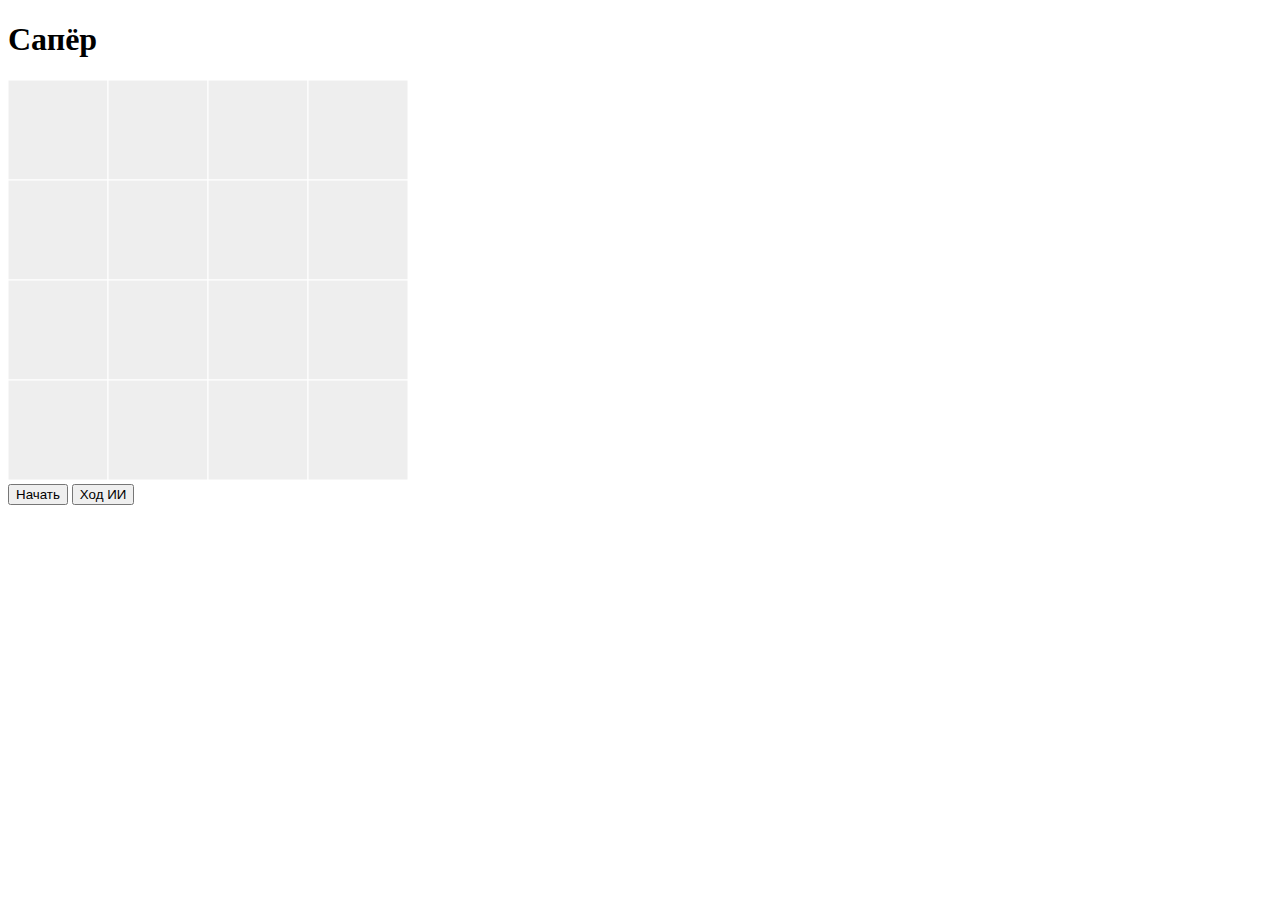
<file: minesweeper/index.html>
<!doctype html>
<html>
	<head>
		<meta charset="utf-8"> 
		<link href="https://cdn.jsdelivr.net/npm/bootstrap@5.1.3/dist/css/bootstrap.min.css" rel="stylesheet" integrity="sha384-1BmE4kWBq78iYhFldvKuhfTAU6auU8tT94WrHftjDbrCEXSU1oBoqyl2QvZ6jIW3" crossorigin="anonymous">
	</head>
	<body>
		<h1>Сапёр</h1>
		<div style="display:none;">
			<img id="flag" src="./images/flag.png">
			<img id="mine" src="./images/mine.png">
		</div>

		<canvas oncontextmenu="event.preventDefault();" id="canvas" width="400" height="400" style="background-color:rgb(200, 200, 200);"></canvas>
		<br>
		<button type = "button" id="start">Начать</button>
		<button type = "button" id = "ai_move">Ход ИИ</button>
		<script src="./js/index.js" type="module"></script>
	</body>
</html>
</file>
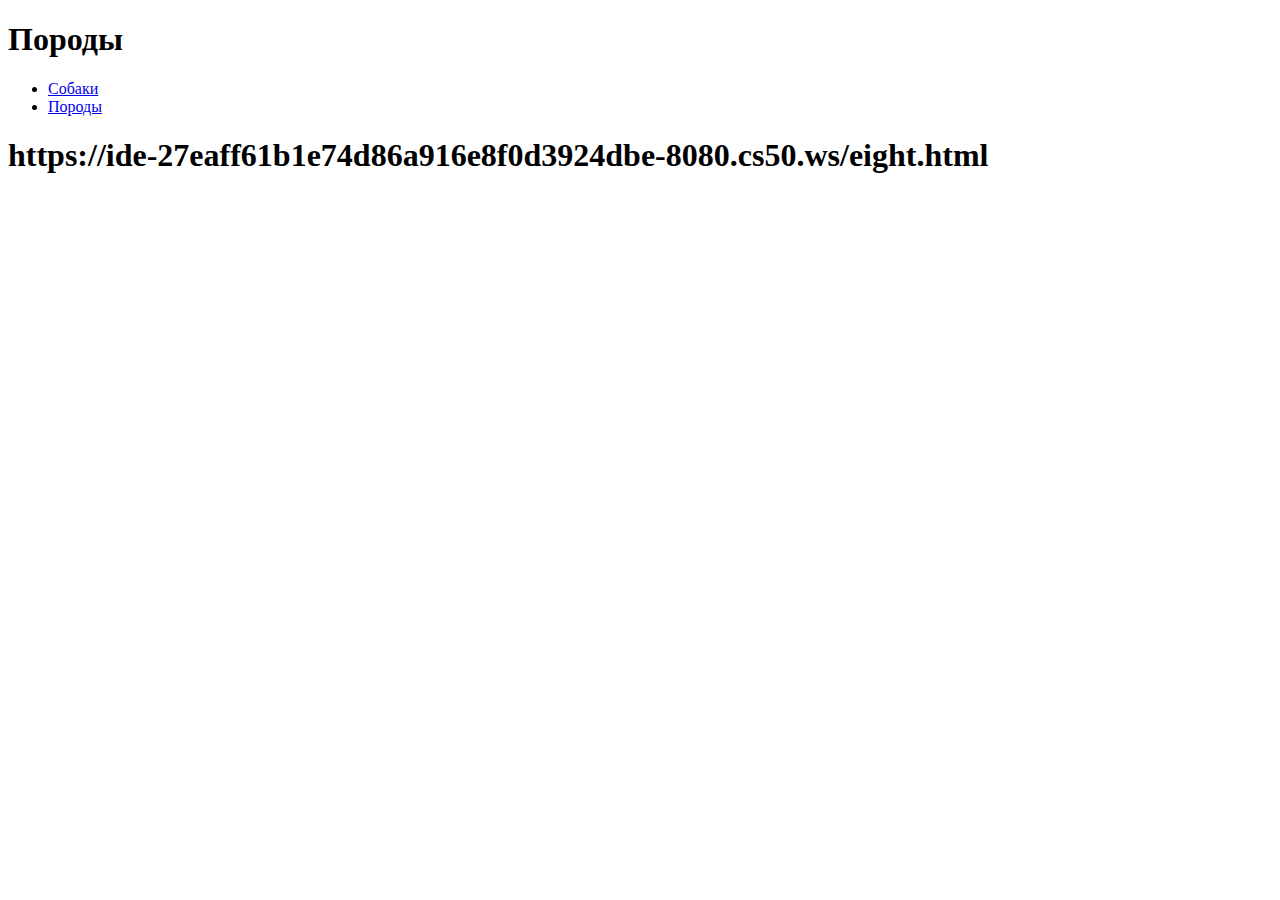
<file: eight_ai.html>
<!doctype html>
<html>
    <head>
        <meta charset="utf-8">
        <title>Игра восьмерки</title>
    </head>
    <body>
        <header>

        <h1>Породы</h1>
        </header>
        <div>
          <nav>
         <ul>
             <li><a href="index.html">Собаки</a></li>
             <li><a href="porody.html">Породы</a></li>
         </ul>
        </nav>
        <main>
          <h1> https://ide-27eaff61b1e74d86a916e8f0d3924dbe-8080.cs50.ws/eight.html</h1>
        </main>
        </div>
    </body>
</html>
</file>
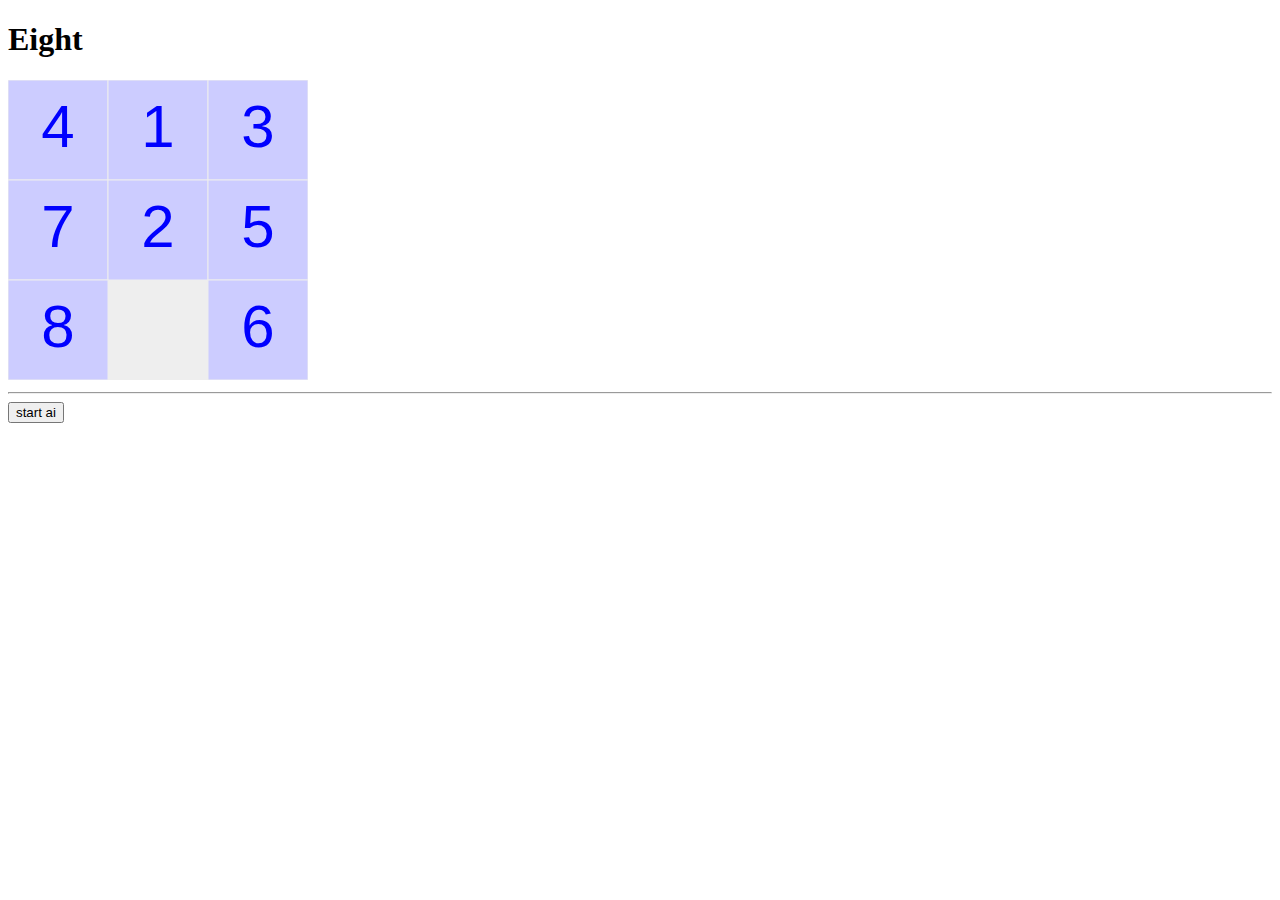
<file: eight_ai/eight_ai.html>
<!doctype html>
<html>
    <head>
        <meta charset="utf-8">
        <title>Eight</title>
    </head>
    <body>
        <h1>Eight</h1>
        <canvas id="canvas" width=300 height=300></canvas>
        <hr>
        <button id="btn_start_ai">start ai</button>
        <script src="./js/main.js" type="module"></script>
    </body>
</html>
</file>
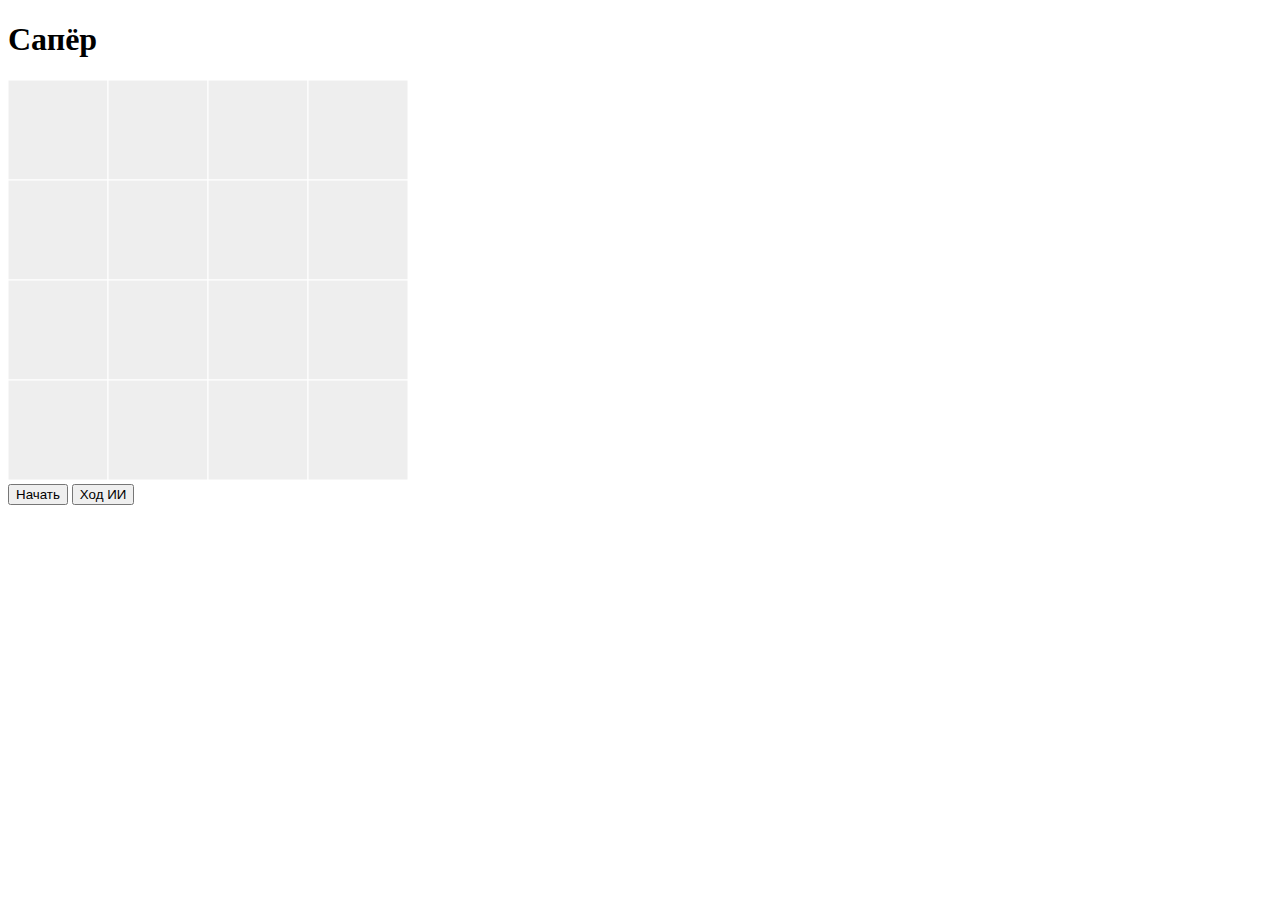
<file: minesweeper/minesweeper.html>
<!doctype html>
<html>
	<head>
		<meta charset="utf-8">
		<link href="https://cdn.jsdelivr.net/npm/bootstrap@5.1.3/dist/css/bootstrap.min.css" rel="stylesheet" integrity="sha384-1BmE4kWBq78iYhFldvKuhfTAU6auU8tT94WrHftjDbrCEXSU1oBoqyl2QvZ6jIW3" crossorigin="anonymous">
	</head>
	<body>
		<h1>Сапёр</h1>
		<div style="display:none;">
			<img id="flag" src="./images/flag.png">
			<img id="mine" src="./images/mine.png">
		</div>

		<canvas oncontextmenu="event.preventDefault();" id="canvas" width="400" height="400" style="background-color:rgb(200, 200, 200);"></canvas>
		<br>
		<button type = "button" id="start">Начать</button>
		<button type = "button" id = "ai_move">Ход ИИ</button>
		<script src="./js/index.js" type="module"></script>
	</body>
</html>
</file>
